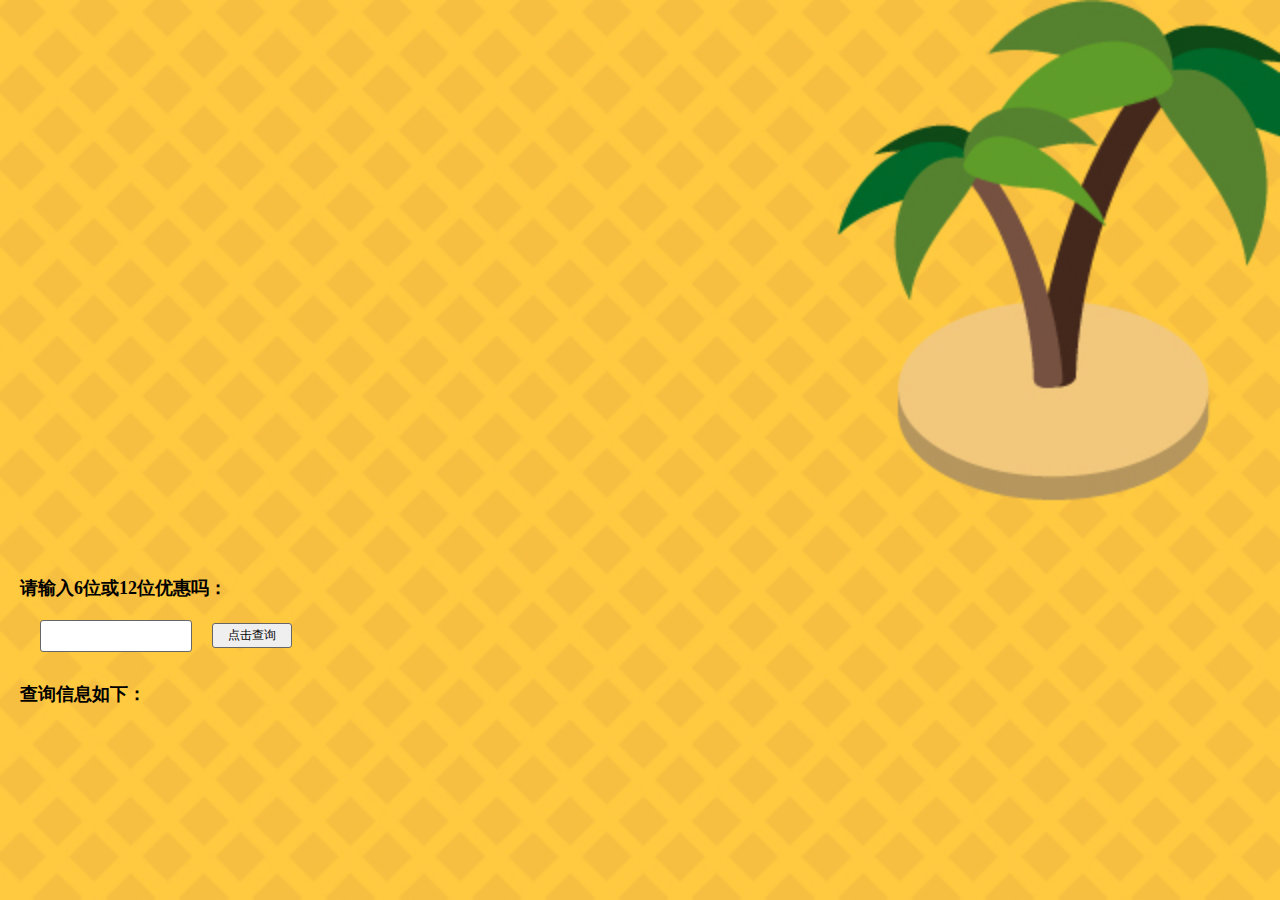
<file: web/inquiry.html>
<!DOCTYPE html>
<html lang="zh">	
<head>
    <meta charset="UTF-8" name="viewport" content="width=device-width, user-scalable=no, initial-scale=1.0, maximum-scale=1.0, minimum-scale=1.0">
    <title>中奖查询</title>
    <style>
        *{margin: 0; padding: 0}
        body{width: 100%;height: 100%;background:url("img/bg.jpg") no-repeat; background-size: cover}
        .page{margin-top: 45%}
        .state{font-size:0.18rem;font-weight:600;margin:0.1rem 0 0.2rem 0.2rem}
        .active{display: block}
        .red{color: red}
        #input{width: 1.5rem; height: 0.3rem;font-size: 0.18rem; margin-left:0.4rem;display: inline-block;float: left;margin-right: 0.2rem;border: 0.01rem solid #666 ; border-radius:0.03rem;margin-bottom: 0.2rem}
        .button{width: 0.8rem; height: 0.25rem;font-size: 0.12rem;float: left;margin-top: 0.03rem; border-radius:0.03rem;border: 0.01rem solid #666666; margin-bottom: 0.2rem}
        #clear{clear: both}
        ul{font-size: 0.16rem;display:none;}
        ul li{margin-left: 0.2rem;list-style: none;}

    </style>
</head>
<body>
<script src="js/jquery-1.11.3.js"></script>
<script src="js/rem.js"></script>
<div class="page">
    <p class="state">请输入6位或12位优惠吗：</p>
    <input id="input" type="text" value="">
    <button id="btn-query" class="button">点击查询</button>
    <div id="clear"></div>
    <p class="state">查询信息如下：</p>
    <ul id="result">
        <li></li>
        <li></li>
        <li></li>
        <li></li>
    </ul>
</div>

<script type="text/javascript">
	var _STR_DRAW_LUCKY = "恭喜你中奖,中奖奖品为:【%s】等奖";
	var _STR_DRAW_DATETIME ='中奖时间: %s';
	var _STR_INFO_COMPLETE ="中奖信息已填写，耐心等待物品邮寄！谢谢";
	var _STR_INFO_INCOMPLETE = "中奖信息未填写，请联系客服确认邮件地址信息！";
	var _STR_INFO_WARN = "请于12月18日之前与客服联系确认地址，逾期视为自动放弃。";
	var _STR_DRAW_UNLUCKY = "未中奖，下次继续努力,谢谢！";
	
    var code = document.getElementById("input");
    $(document).ready(function () {
        $("#btn-query").on('touchstart click', function () {
			$("#result").removeClass("active");
			$("#result li").html("");
            $.ajax({
                type:"post",
                url: "http://onfanpai.tingmimi.net/tst_inquiry.ashx",
                async:true,
                data:{
                    tstcode:code.value
                },
                dataType:"json",
                success:function (res) {
					console.log(res.result);
					if(res.result == "true") {
						var responseData = res.jsonResponse.split("|");
						$("#result").addClass("active");
						$("#result li").eq(0).html(_STR_DRAW_LUCKY.replace(/%s/, responseData[0]));
						$("#result li").eq(1).html(_STR_DRAW_DATETIME.replace(/%s/, responseData[1]));
						$("#result li").eq(2).html(_STR_INFO_COMPLETE);
						console.log(responseData);
						if(responseData[2].length == 0 || responseData[3].length == 0) {
							$("#result li").eq(2).html(_STR_INFO_INCOMPLETE).css("color","red");
							$("#result li").eq(3).html(_STR_INFO_WARN).css("color","red");
						}
					} else {
						console.log(1);
						$("#result").addClass("active");
						$("#result li").eq(0).html(_STR_DRAW_UNLUCKY).css("color","red");
					}
                },
                error:function () {
					alert('无法获取到信息，请检查网络')
                }
            })

        })
    })
</script>
</body>
</html>
</file>
